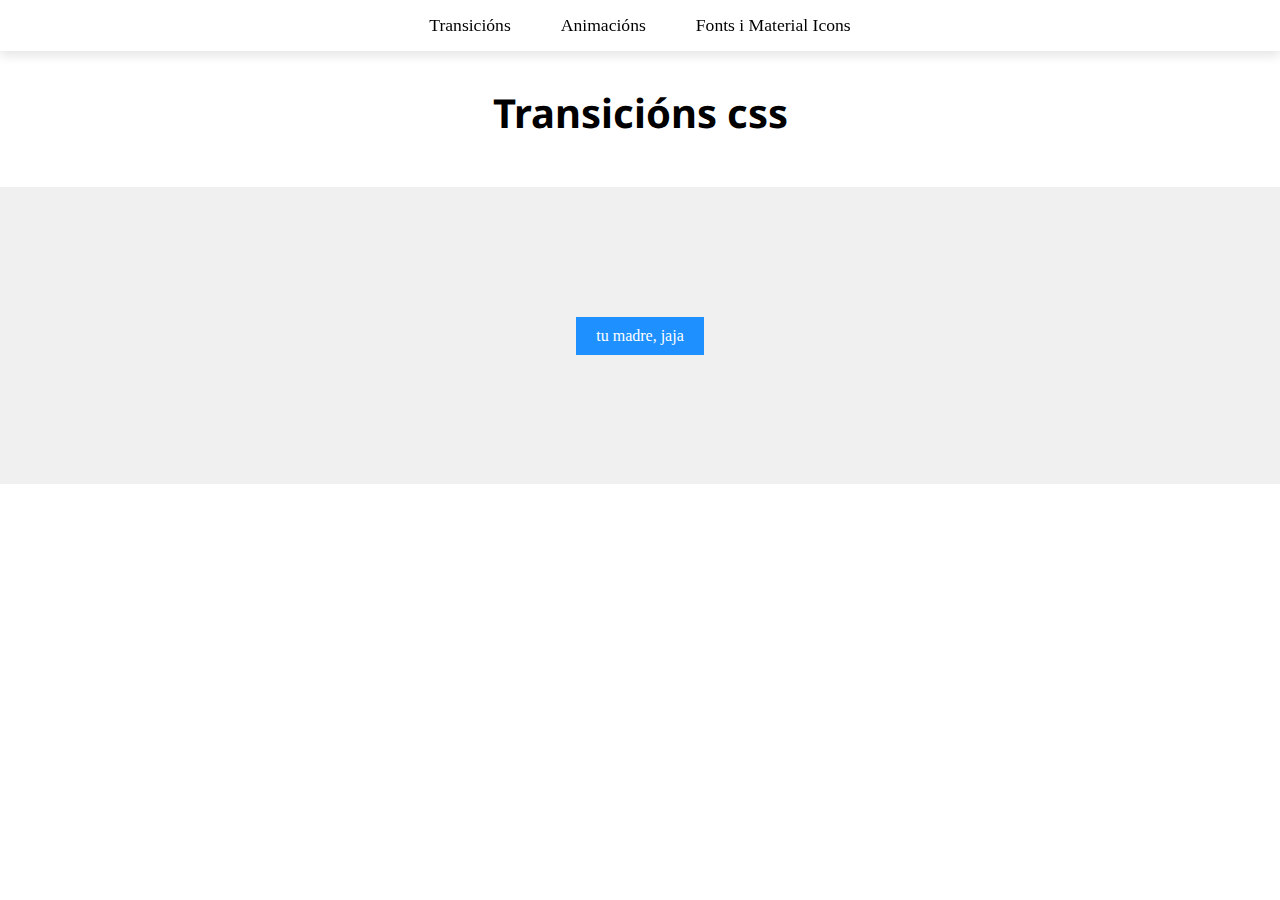
<file: index.html>
<!DOCTYPE html>
<html lang="ca">
<head>
  <meta charset="UTF-8">
  <link rel="preconnect" href="https://fonts.googleapis.com">
<link rel="preconnect" href="https://fonts.gstatic.com" crossorigin>
<link href="https://fonts.googleapis.com/css2?family=Roboto+Mono:ital,wght@0,100..700;1,100..700&display=swap" rel="stylesheet">
  <link rel="preconnect" href="https://fonts.googleapis.com">
<link rel="preconnect" href="https://fonts.gstatic.com" crossorigin>
<link href="https://fonts.googleapis.com/css2?family=Noto+Sans+Syriac:wght@100..900&display=swap" rel="stylesheet">
  <title>Transicions</title>
  <link rel="stylesheet" href="estils.css">
<body>
    <nav class="navbar">
      <ul class="nav-links">
        <li><a href="index.html">Transicións</a></li>
        <li><a href="galeria.html">Animacións</a></li>
        <li><a href="guia-estil.html">Fonts i Material Icons</a></li>
      </ul>
    </nav>

    <p class="hero_t">Transicións css</p>
    <section class="section">
      <p class="button">tu madre, jaja</p>
    
</body>
</file>
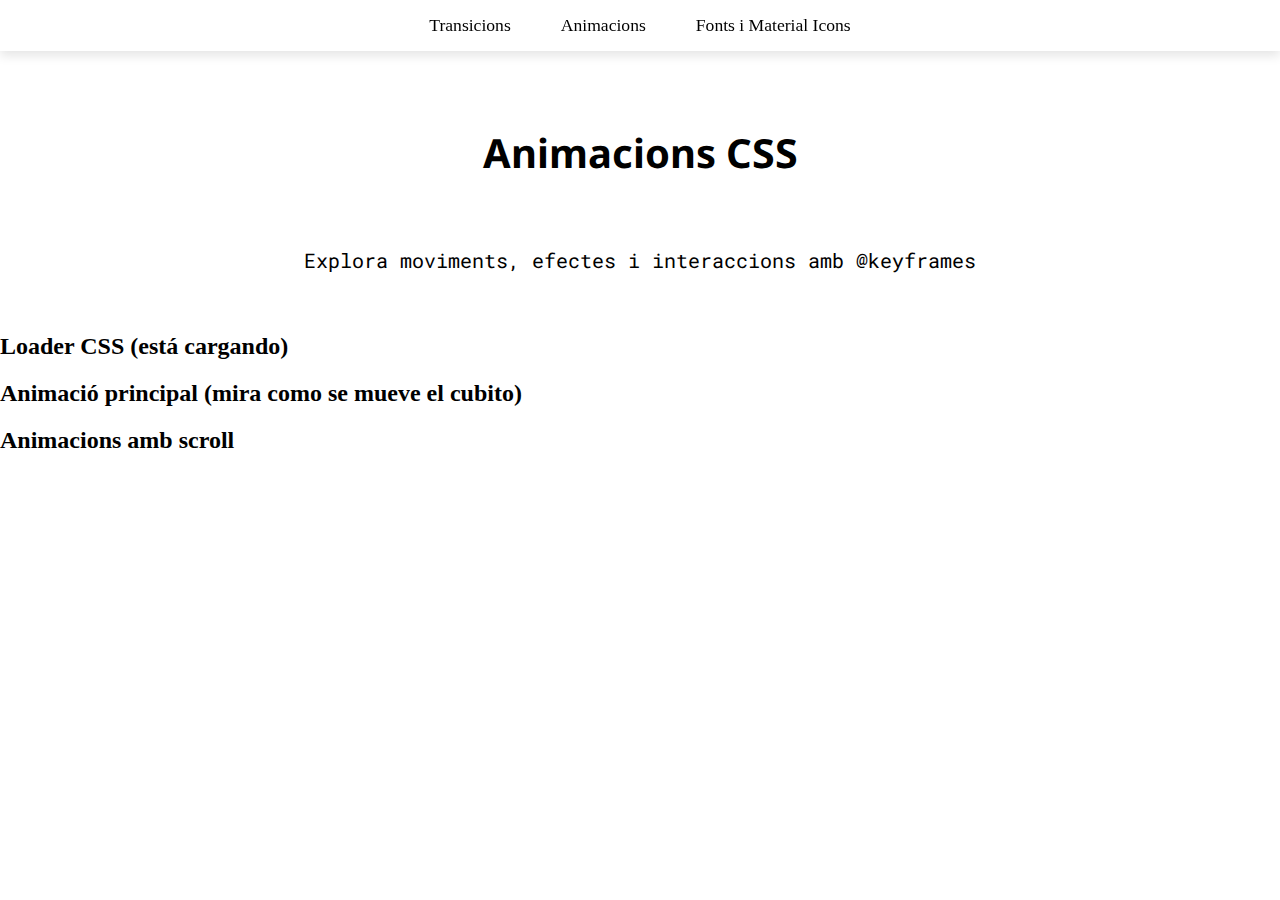
<file: galeria.html>
<!DOCTYPE html>
<html lang="ca">
<head>
  <meta charset="UTF-8">
  <title>Animacions</title>
  <link rel="stylesheet" href="estils.css">

  <!-- Fonts -->
  <link rel="preconnect" href="https://fonts.googleapis.com">
  <link rel="preconnect" href="https://fonts.gstatic.com" crossorigin>
  <link href="https://fonts.googleapis.com/css2?family=Roboto+Mono:ital,wght@0,100..700;1,100..700&display=swap" rel="stylesheet">
  <link href="https://fonts.googleapis.com/css2?family=Noto+Sans+Syriac:wght@100..900&display=swap" rel="stylesheet">
  <link href="https://fonts.googleapis.com/css2?family=Material+Icons+Outlined" rel="stylesheet">
</head>
<body>
  <nav class="navbar">
    <ul class="nav-links">
      <li><a href="index.html">Transicions</a></li>
      <li><a href="galeria.html">Animacions</a></li>
      <li><a href="guia-estil.html">Fonts i Material Icons</a></li>
    </ul>
  </nav>
  <header class="hero">
    <h1 class="hero_t">Animacions CSS</h1>
    <p class="hero_sub">Explora moviments, efectes i interaccions amb @keyframes</p>
  </header>
  <section class="loader-section">
    <h2>Loader CSS (está cargando)</h2>
    <div class="loader"></div>
  </section>
  <section class="main-animation">
    <h2>Animació principal (mira como se mueve el cubito)</h2>
    <div class="animated-box"></div>
  </section>
  <section class="scroll-animations">
  <h2>Animacions amb scroll</h2>
  <div class="scroll-box"></div>
  <div class="scroll-box"></div>
  <div class="scroll-box"></div>
  </section>

</body>
</html>
</file>
<file: estils.css>
body {
  margin: 0;
  overflow-x: hidden;
}

.navbar {
  position: sticky;
  top: 0;
  width: 100%;
  box-sizing: border-box;
  background: rgba(255, 255, 255, 0.1);
  backdrop-filter: blur(10px);
  -webkit-backdrop-filter: blur(10px);
  z-index: 1000;
  box-shadow: 0 5px 10px rgba(0,0,0,0.1);
  padding: 15px 30px;
}

.navbar .nav-links {
  list-style: none;
  display: flex;
  justify-content: center;
  gap: 30px;
  margin: 0;
  padding: 0;
}

.navbar .nav-links li a {
  color: black;
  text-decoration: none;
  font-size: 1.1rem;
  padding: 5px 10px;
  border-radius: 5px;
  transition: all 0.3s ease;
}

.navbar .nav-links li a:hover {
  background-color: rgba(255, 255, 255, 0.2);
  color: #ffcc00; 
}

.hero_t {
  font-family: "Noto Sans Syriac", sans-serif;
  font-weight: 700;
  font-size: 40px;
  margin: 40px 0;
  display: flex;
  justify-content: center;
  text-align: center;
}

.hero_sub {
  font-family: "Roboto Mono", monospace;
  font-weight: 400;
  font-size: 20px;
  text-align: center;
  margin-bottom: 20px;
}

.hero {
  display: flex;
  flex-direction: column;
  align-items: center;   
  justify-content: center; 
  text-align: center; 
  margin: 40px 0;
}

.button {
  background-color: dodgerblue;
  color: white;
  padding: 10px 20px;
  border: none;
  display: inline-block;
  cursor: pointer;
  transition: background-color 0.4s ease, box-shadow 0.4s ease;
}

.button:hover {
  background-color: tomato;
  box-shadow: 0 4px 10px rgba(0,0,0,0.3);
}

.section {
  height: 33vh;
  display: flex;
  justify-content: center;
  align-items: center;
  background-color: #f0f0f0;
}

.cards {
  display: flex;
  justify-content: center;
  gap: 30px;
  margin: 40px 0;
}

.card {
  width: 200px;
  padding: 20px;
  background-color: white;
  box-shadow: 0 0 5px rgba(0,0,0,0.1);
  border-radius: 10px;
  text-align: center;
  transition: all 0.4s;
}

.card img {
  width: 120px;
  border-radius: 8px;
  transition: opacity 0.4s;
}

.card:hover {
  background-color: #ffcc00;
  box-shadow: 0 8px 20px rgba(0,0,0,0.2);
  transform: scale(1.05);
}

.card:hover img {
  opacity: 0.6;
}

.linear {
  transition-timing-function: linear;
}

.ease-in {
  transition-timing-function: ease-in;
}

.ease-out {
  transition-timing-function: ease-out;
}

.ease-in-out { 
  transition-timing-function: ease-in-out; 
}

.secondary-menu ul {
  list-style: none;
  display: flex;
  justify-content: center;
  gap: 20px;
  margin: 40px 0;
  padding: 0;
}

.secondary-menu a {
  text-decoration: none;
  color: black;
  font-size: 1.1rem;
  transition: color 0.3s ease, letter-spacing 0.3s ease;
}

.secondary-menu a:hover {
  color: dodgerblue;
  letter-spacing: 2px;
}


@media (max-width: 768px) {
  .navbar .nav-links {
    flex-direction: column;
    gap: 15px;
    align-items: center;
  }

  .hero_t {
    font-size: 2rem;
    margin: 20px 0;
    text-align: center;
  }

  .hero_sub {
    font-size: 1rem;
    margin-bottom: 15px;
    text-align: center;
  }

  .button {
    padding: 8px 16px;
    font-size: 1rem;
  }

  .cards {
    flex-direction: column;
    align-items: center;
  }

  .card {
    width: 80%;
    margin-bottom: 20px;
  }

  .card img {
    width: 100px;
  }

  .secondary-menu ul {
    flex-direction: column;
    gap: 10px;
    align-items: center;
  }

  .secondary-menu a {
    font-size: 1rem;
  }
}
</file>
